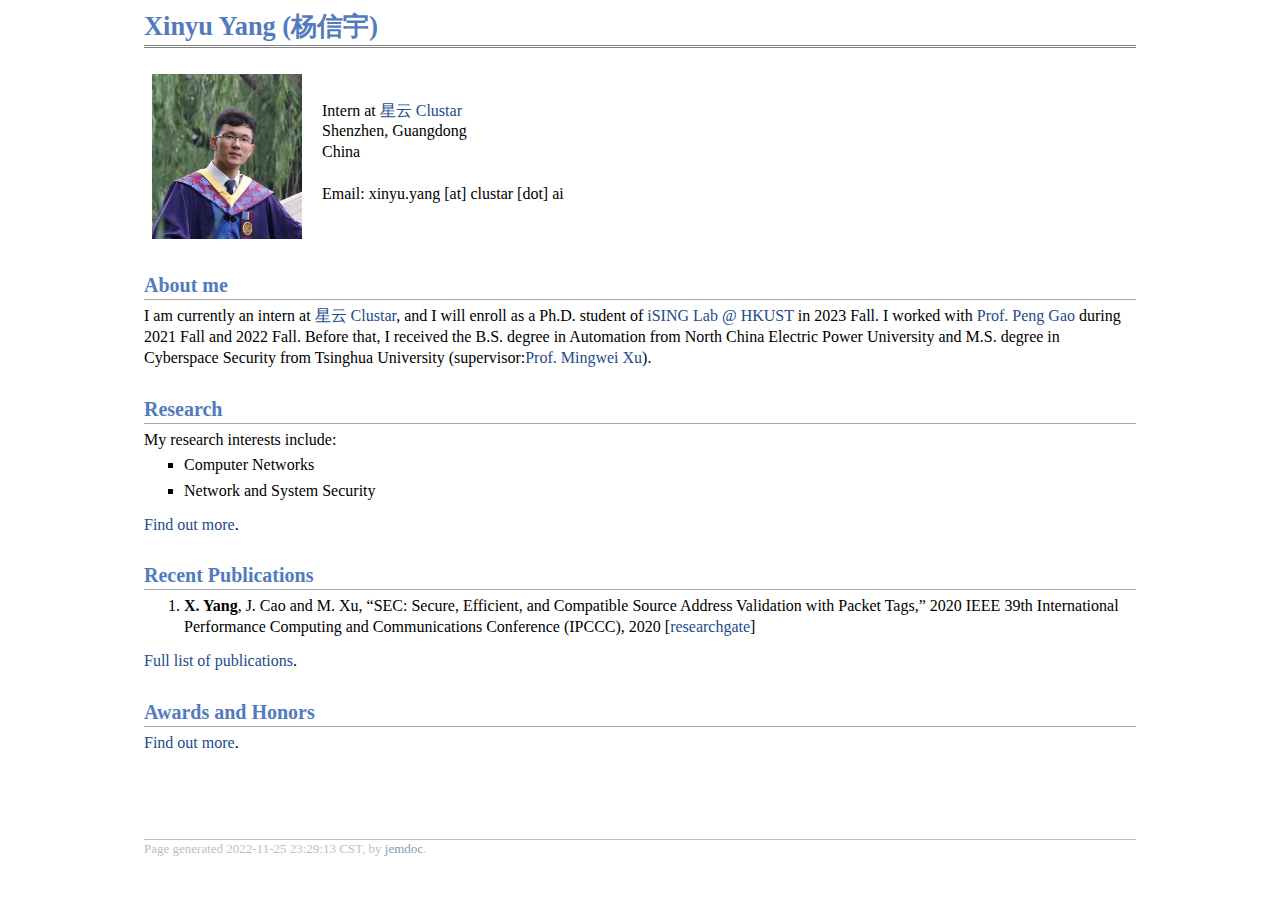
<file: index.html>
<!DOCTYPE html>
<html lang="en">
<head>
<meta http-equiv="Content-Type" content="text/html;charset=utf-8" />
<!--Open Graph Settings-->
<meta property="og:title" content="Xinyu Yang (杨信宇)" />
<meta property="og:description" content="Welcome to Xinyu Yang's homepage!" />
<meta property="og:image" content="./file/bio.jpg" />
<meta property="og:type" content="website" />
<meta property="og:url" content="https://xinyu-yang.github.io" />
<meta name="viewport" content="width=device-width, initial-scale=1">
<!--Favicon Settings-->
<link rel="shortcut icon" type=image/x-icon href=/favicon.ico>
<link rel=icon type=image/png sizes=32x32 href=/favicon-32x32.png>
<link rel=icon type=image/png sizes=16x16 href=/favicon-16x16.png>
<link rel=apple-touch-icon sizes=180x180 href=/apple-touch-icon.png>
<link rel=mask-icon href=/safari-pinned-tab.svg color=#5bbad5>
<link rel=manifest href=/site.webmanifest>
<link rel="stylesheet" href="jemdoc.css" type="text/css" />
<title>Xinyu Yang (杨信宇)</title>
<!-- Global site tag (gtag.js) - Google Analytics -->
<script async src="https://www.googletagmanager.com/gtag/js?id=G-NSNR248K3V"></script>
<script>
  window.dataLayer = window.dataLayer || [];
  function gtag(){dataLayer.push(arguments);}
  gtag('js', new Date());
  gtag('config', 'G-NSNR248K3V');
</script>
</head>
<body>
<div id="layout-content">
<div id="toptitle">
<h1>Xinyu Yang (杨信宇)</h1>
</div>
<table class="imgtable"><tr><td>
<a href="http://xinyu-yang.github.io/"><img src="./bio/bio.jpg" alt="Oops" width="150px" height="165px" /></a>&nbsp;</td>
<td align="left"><p>Intern at <a href="https://clustarai.com/">星云 Clustar</a> <br />
Shenzhen, Guangdong <br />
China
<br /> <br />
Email: xinyu.yang [at] clustar [dot] ai</p>
</td></tr></table>
<h2>About me</h2>
<p>I am currently an intern at <a href="https://clustarai.com/">星云 Clustar</a>, and I will enroll as a Ph.D. student of <a href="https://ising.cse.ust.hk/">iSING Lab @ HKUST</a> in 2023 Fall.
I worked with <a href="https://people.cs.vt.edu/penggao/">Prof. Peng Gao</a> during 2021 Fall and 2022 Fall.
Before that, I received the B.S. degree in Automation from North China Electric Power University and M.S. degree in Cyberspace Security from Tsinghua University (supervisor:<a href="http://routing.netlab.edu.cn/tiki-index.php?page=Mingwei+Xu">Prof. Mingwei Xu</a>).</p>
<h2>Research</h2>
<p>My research interests include:</p>
<ul>
<li><p>Computer Networks</p>
</li>
<li><p>Network and System Security</p>
</li>
</ul>
<p><a href="research.html">Find out more</a>.</p>
<h2>Recent Publications </h2>
<ol>
<li><p><b>X. Yang</b>, J. Cao and M. Xu, &ldquo;SEC: Secure, Efficient, and Compatible Source Address Validation with Packet Tags,&rdquo; 2020 IEEE 39th International Performance Computing and Communications Conference (IPCCC), 2020 [<a href="https://www.researchgate.net/publication/351019888_SEC_Secure_Efficient_and_Compatible_Source_Address_Validation_with_Packet_Tags">researchgate</a>]</p>
</li>
</ol>
<p><a href="publication.html">Full list of publications</a>.</p>
<h2>Awards and Honors</h2>
<p><a href="activity.html">Find out more</a>.</p>
<p><br />
</p>
<div id="footer">
<div id="footer-text">
Page generated 2022-11-25 23:29:13 CST, by <a href="http://jemdoc.jaboc.net/">jemdoc</a>.
</div>
</div>
</div>
</body>
</html>
</file>
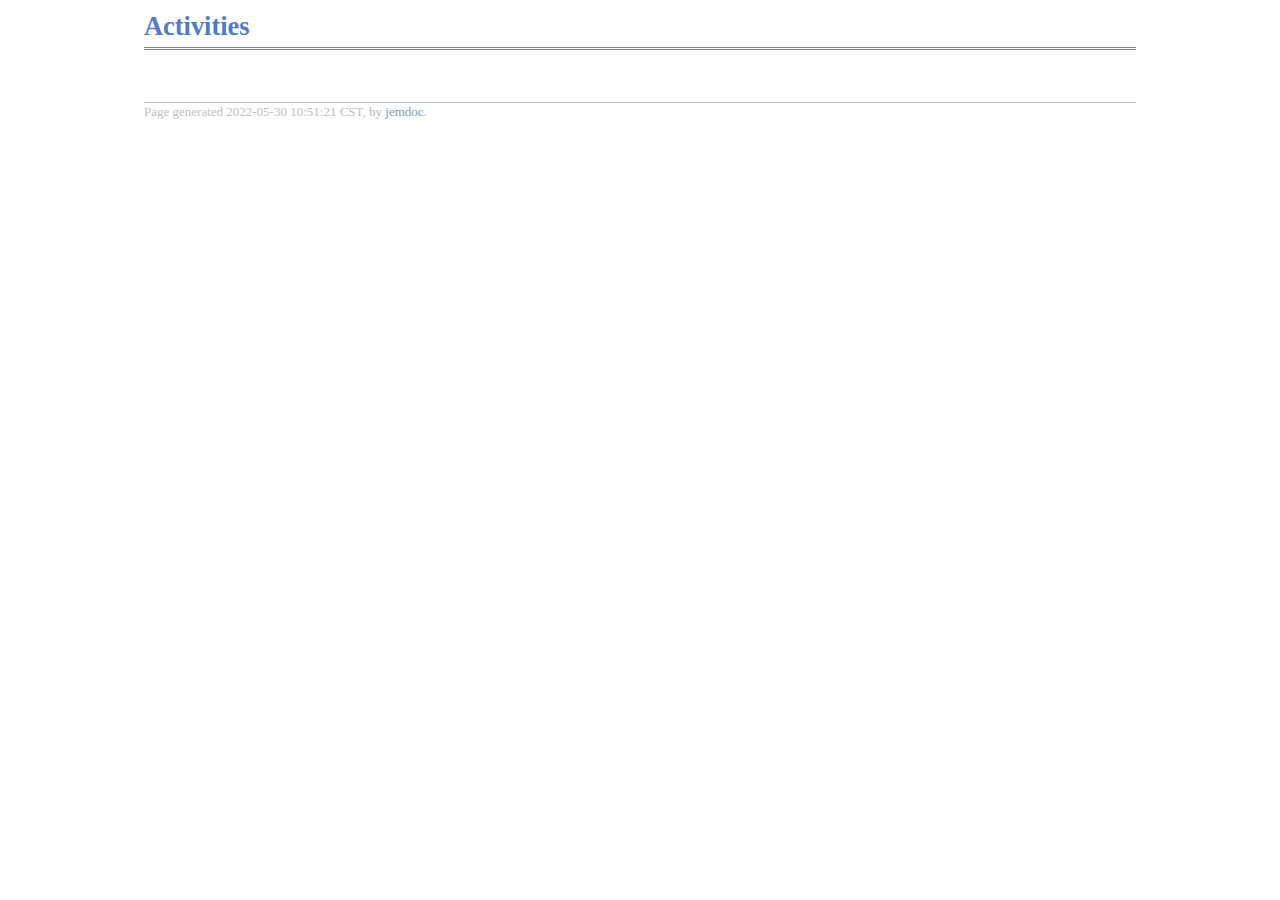
<file: activity.html>
<!DOCTYPE html>
<html lang="en">
<head>
<meta http-equiv="Content-Type" content="text/html;charset=utf-8" />
<!--Open Graph Settings-->
<meta property="og:title" content="Xinyu Yang (杨信宇)" />
<meta property="og:description" content="Welcome to Xinyu Yang's homepage!" />
<meta property="og:image" content="./file/bio.jpg" />
<meta property="og:type" content="website" />
<meta property="og:url" content="https://xinyu-yang.github.io" />
<meta name="viewport" content="width=device-width, initial-scale=1">
<!--Favicon Settings-->
<link rel="shortcut icon" type=image/x-icon href=/favicon.ico>
<link rel=icon type=image/png sizes=32x32 href=/favicon-32x32.png>
<link rel=icon type=image/png sizes=16x16 href=/favicon-16x16.png>
<link rel=apple-touch-icon sizes=180x180 href=/apple-touch-icon.png>
<link rel=mask-icon href=/safari-pinned-tab.svg color=#5bbad5>
<link rel=manifest href=/site.webmanifest>
<link rel="stylesheet" href="jemdoc.css" type="text/css" />
<title>Activities</title>
<!-- Global site tag (gtag.js) - Google Analytics -->
<script async src="https://www.googletagmanager.com/gtag/js?id=G-NSNR248K3V"></script>
<script>
  window.dataLayer = window.dataLayer || [];
  function gtag(){dataLayer.push(arguments);}
  gtag('js', new Date());
  gtag('config', 'G-NSNR248K3V');
</script>
</head>
<body>
<div id="layout-content">
<div id="toptitle">
<h1>Activities</h1>
<div id="subtitle"></div>
</div>
<div id="footer">
<div id="footer-text">
Page generated 2022-05-30 10:51:21 CST, by <a href="http://jemdoc.jaboc.net/">jemdoc</a>.
</div>
</div>
</div>
</body>
</html>
</file>
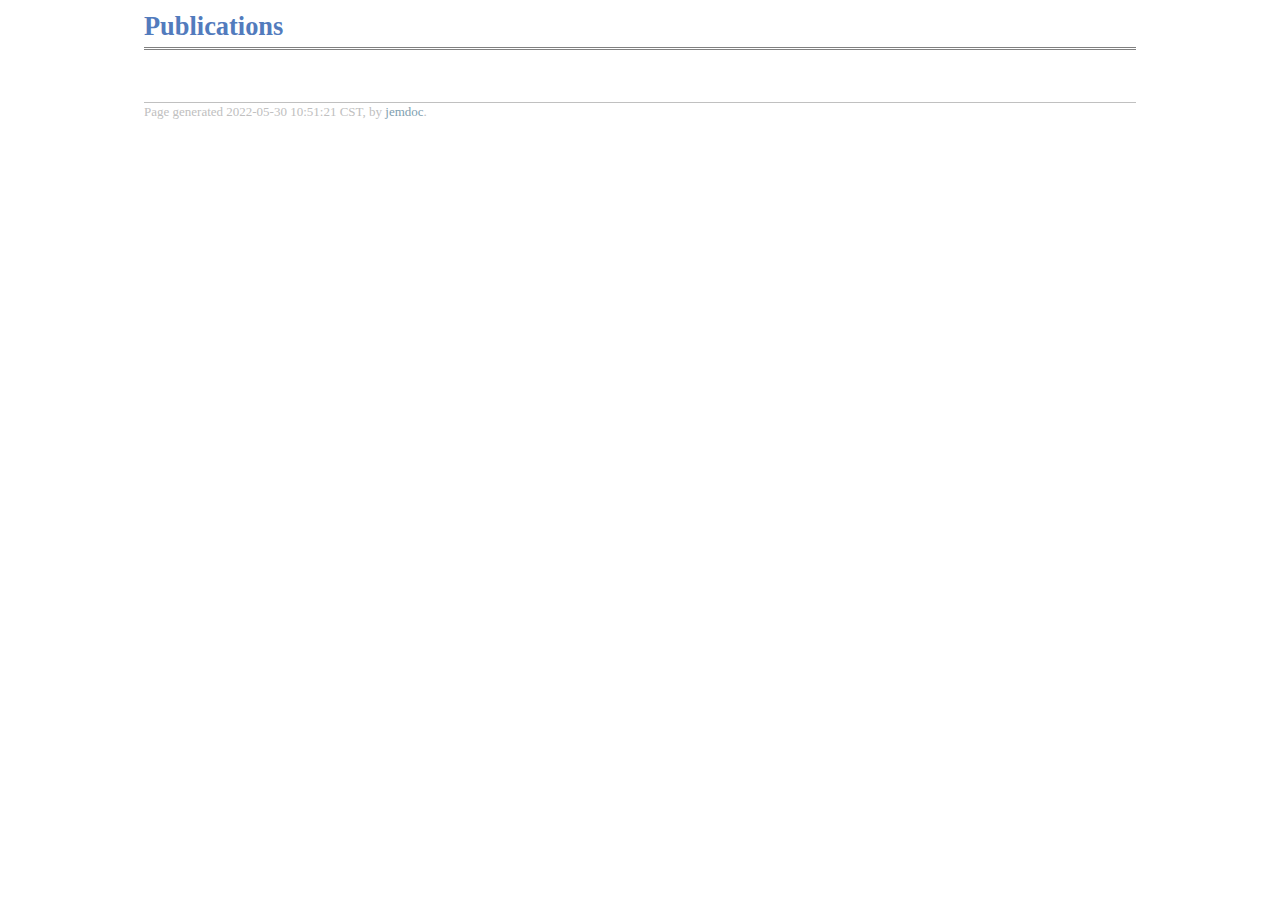
<file: publication.html>
<!DOCTYPE html>
<html lang="en">
<head>
<meta http-equiv="Content-Type" content="text/html;charset=utf-8" />
<!--Open Graph Settings-->
<meta property="og:title" content="Xinyu Yang (杨信宇)" />
<meta property="og:description" content="Welcome to Xinyu Yang's homepage!" />
<meta property="og:image" content="./file/bio.jpg" />
<meta property="og:type" content="website" />
<meta property="og:url" content="https://xinyu-yang.github.io" />
<meta name="viewport" content="width=device-width, initial-scale=1">
<!--Favicon Settings-->
<link rel="shortcut icon" type=image/x-icon href=/favicon.ico>
<link rel=icon type=image/png sizes=32x32 href=/favicon-32x32.png>
<link rel=icon type=image/png sizes=16x16 href=/favicon-16x16.png>
<link rel=apple-touch-icon sizes=180x180 href=/apple-touch-icon.png>
<link rel=mask-icon href=/safari-pinned-tab.svg color=#5bbad5>
<link rel=manifest href=/site.webmanifest>
<link rel="stylesheet" href="jemdoc.css" type="text/css" />
<title>Publications</title>
<!-- Global site tag (gtag.js) - Google Analytics -->
<script async src="https://www.googletagmanager.com/gtag/js?id=G-NSNR248K3V"></script>
<script>
  window.dataLayer = window.dataLayer || [];
  function gtag(){dataLayer.push(arguments);}
  gtag('js', new Date());
  gtag('config', 'G-NSNR248K3V');
</script>
</head>
<body>
<div id="layout-content">
<div id="toptitle">
<h1>Publications</h1>
<div id="subtitle"></div>
</div>
<div id="footer">
<div id="footer-text">
Page generated 2022-05-30 10:51:21 CST, by <a href="http://jemdoc.jaboc.net/">jemdoc</a>.
</div>
</div>
</div>
</body>
</html>
</file>
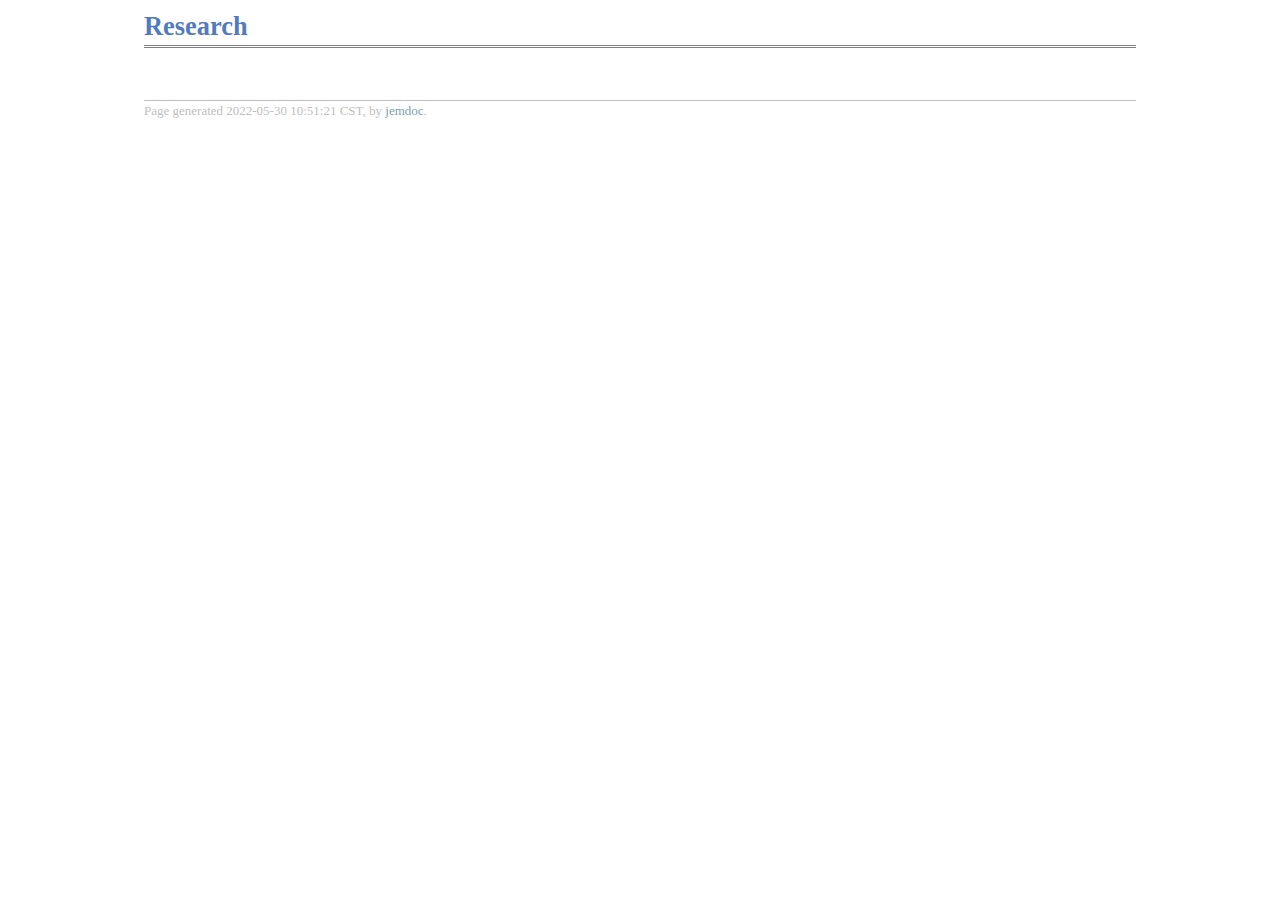
<file: research.html>
<!DOCTYPE html>
<html lang="en">
<head>
<meta http-equiv="Content-Type" content="text/html;charset=utf-8" />
<!--Open Graph Settings-->
<meta property="og:title" content="Xinyu Yang (杨信宇)" />
<meta property="og:description" content="Welcome to Xinyu Yang's homepage!" />
<meta property="og:image" content="./file/bio.jpg" />
<meta property="og:type" content="website" />
<meta property="og:url" content="https://xinyu-yang.github.io" />
<meta name="viewport" content="width=device-width, initial-scale=1">
<!--Favicon Settings-->
<link rel="shortcut icon" type=image/x-icon href=/favicon.ico>
<link rel=icon type=image/png sizes=32x32 href=/favicon-32x32.png>
<link rel=icon type=image/png sizes=16x16 href=/favicon-16x16.png>
<link rel=apple-touch-icon sizes=180x180 href=/apple-touch-icon.png>
<link rel=mask-icon href=/safari-pinned-tab.svg color=#5bbad5>
<link rel=manifest href=/site.webmanifest>
<link rel="stylesheet" href="jemdoc.css" type="text/css" />
<title>Research</title>
<!-- Global site tag (gtag.js) - Google Analytics -->
<script async src="https://www.googletagmanager.com/gtag/js?id=G-NSNR248K3V"></script>
<script>
  window.dataLayer = window.dataLayer || [];
  function gtag(){dataLayer.push(arguments);}
  gtag('js', new Date());
  gtag('config', 'G-NSNR248K3V');
</script>
</head>
<body>
<div id="layout-content">
<div id="toptitle">
<h1>Research</h1>
</div>
<div id="footer">
<div id="footer-text">
Page generated 2022-05-30 10:51:21 CST, by <a href="http://jemdoc.jaboc.net/">jemdoc</a>.
</div>
</div>
</div>
</body>
</html>
</file>
<file: jemdoc.css>
/* Default css file for jemdoc. */

table#tlayout {
    border: none;
    border-collapse: separate;
    background: white;
}

body {
	background: white;
	font-family: Georgia, serif;
	padding-bottom: 8px;
    width: 80%;
	margin: auto;
}

#layout-menu {
	background: #f6f6f6;
	border: 1px solid #dddddd;
	padding-top: 0.5em;
	padding-left: 8px;
	padding-right: 8px;
	font-size: 1.0em;
	width: auto;
	white-space: nowrap;
    text-align: left;
    vertical-align: top;
}

#layout-menu td {
	background: #f4f4f4;
    vertical-align: top;
}

#layout-content {
	padding-top: 0.0em;
	padding-left: 1.0em;
	padding-right: 1.0em;
    border: none;
    background: white;
    text-align: left;
    vertical-align: top;
}

#layout-menu a {
	line-height: 1.5em;
	margin-left: 0.5em;
}

tt {
    background: #ffffdd;
}

pre, tt {
	font-size: 90%;
	font-family: monaco, monospace;
}

a, a > tt {
	color: #224b8d;
	text-decoration: none;
}

a:hover {
	border-bottom: 1px gray dotted;
}

#layout-menu a.current:link, #layout-menu a.current:visited {
	color: #022b6d;
	border-bottom: 1px gray solid;
}
#layout-menu a:link, #layout-menu a:visited, #layout-menu a:hover {
	color: #527bbd;
	text-decoration: none;
}
#layout-menu a:hover {
	text-decoration: none;
}

div.menu-category {
	border-bottom: 1px solid gray;
	margin-top: 0.8em;
	padding-top: 0.2em;
	padding-bottom: 0.1em;
	font-weight: bold;
}

div.menu-item {
	padding-left: 16px;
	text-indent: -16px;
}

div#toptitle {
	padding-bottom: 0.2em;
	margin-bottom: 1.5em;
	border-bottom: 3px double gray;
}

/* Reduce space if we begin the page with a title. */
div#toptitle + h2, div#toptitle + h3 {
	margin-top: -0.7em;
}

div#subtitle {
	margin-top: 0.0em;
	margin-bottom: 0.0em;
	padding-top: 0em;
	padding-bottom: 0.1em;
}

em {
	font-style: italic;
}

strong {
	font-weight: bold;
}


h1, h2, h3 {
	color: #527bbd;
	margin-top: 0.7em;
	margin-bottom: 0.3em;
	padding-bottom: 0.2em;
	line-height: 1.0;
	padding-top: 0.5em;
	border-bottom: 1px solid #aaaaaa;
}

h1 {
	font-size: 165%;
}

h2 {
	padding-top: 0.8em;
	font-size: 125%;
}

h2 + h3 {
    padding-top: 0.2em;
}

h3 {
	font-size: 110%;
	border-bottom: none;
}

p {
	margin-top: 0.0em;
	margin-bottom: 0.8em;
	padding: 0;
	line-height: 1.3;
}

pre {
	padding: 0;
	margin: 0;
}

div#footer {
	font-size: small;
	border-top: 1px solid #c0c0c0;
	padding-top: 0.1em;
	margin-top: 4.0em;
	color: #c0c0c0;
}

div#footer a {
	color: #80a0b0;
}

div#footer-text {
	float: left;
	padding-bottom: 8px;
}

ul, ol, dl {
	margin-top: 0.2em;
	padding-top: 0;
	margin-bottom: 0.8em;
}

dt {
	margin-top: 0.5em;
	margin-bottom: 0;
}

dl {
	margin-left: 20px;
}

dd {
	color: #222222;
}

dd > *:first-child {
	margin-top: 0;
}

ul {
	list-style-position: outside;
	list-style-type: square;
}

p + ul, p + ol {
	margin-top: -0.5em;
}

li ul, li ol {
	margin-top: -0.3em;
}

ol {
	list-style-position: outside;
	list-style-type: decimal;
}

li p, dd p {
	margin-bottom: 0.3em;
}


ol ol {
	list-style-type: lower-alpha;
}

ol ol ol {
	list-style-type: lower-roman;
}

p + div.codeblock {
	margin-top: -0.6em;
}

div.codeblock, div.infoblock {
	margin-right: 0%;
	margin-top: 1.2em;
	margin-bottom: 1.3em;
}

div.blocktitle {
	font-weight: bold;
	color: #cd7b62;
	margin-top: 1.2em;
	margin-bottom: 0.1em;
}

div.blockcontent {
	border: 1px solid silver;
	padding: 0.3em 0.5em;
}

div.infoblock > div.blockcontent {
	background: #ffffee;
}

div.blockcontent p + ul, div.blockcontent p + ol {
	margin-top: 0.4em;
}

div.infoblock p {
	margin-bottom: 0em;
}

div.infoblock li p, div.infoblock dd p {
	margin-bottom: 0.5em;
}

div.infoblock p + p {
	margin-top: 0.8em;
}

div.codeblock > div.blockcontent {
	background: #f6f6f6;
}

span.pycommand {
	color: #000070;
}

span.statement {
	color: #008800;
}
span.builtin {
	color: #000088;
}
span.special {
	color: #990000;
}
span.operator {
	color: #880000;
}
span.error {
	color: #aa0000;
}
span.comment, span.comment > *, span.string, span.string > * {
	color: #606060;
}

@media print {
	#layout-menu { display: none; }
}

#fwtitle {
	margin: 2px;
}

#fwtitle #toptitle {
	padding-left: 0.5em;
	margin-bottom: 0.5em;
}

#layout-content h1:first-child, #layout-content h2:first-child, #layout-content h3:first-child {
	margin-top: -0.7em;
}

div#toptitle h1, #layout-content div#toptitle h1 {
	margin-bottom: 0.0em;
	padding-bottom: 0.1em;
	padding-top: 0;
	margin-top: 0.5em;
	border-bottom: none;
}

img.eq {
	padding: 0;
	padding-left: 0.1em;
	padding-right: 0.1em;
	margin: 0;
}

img.eqwl {
	padding-left: 2em;
	padding-top: 0.6em;
	padding-bottom: 0.2em;
	margin: 0;
}

table {
    border: 2px solid black;
    border-collapse: collapse;
}

td {
    padding: 2px;
    padding-left: 0.5em;
    padding-right: 0.5em;
    text-align: center;
    border: 1px solid gray;
}

table + table {
    margin-top: 1em;
}

tr.heading {
    font-weight: bold;
    border-bottom: 2px solid black;
}

img {
    border: none;
}

table.imgtable, table.imgtable td {
    border: none;
    text-align: left;
}
</file>
